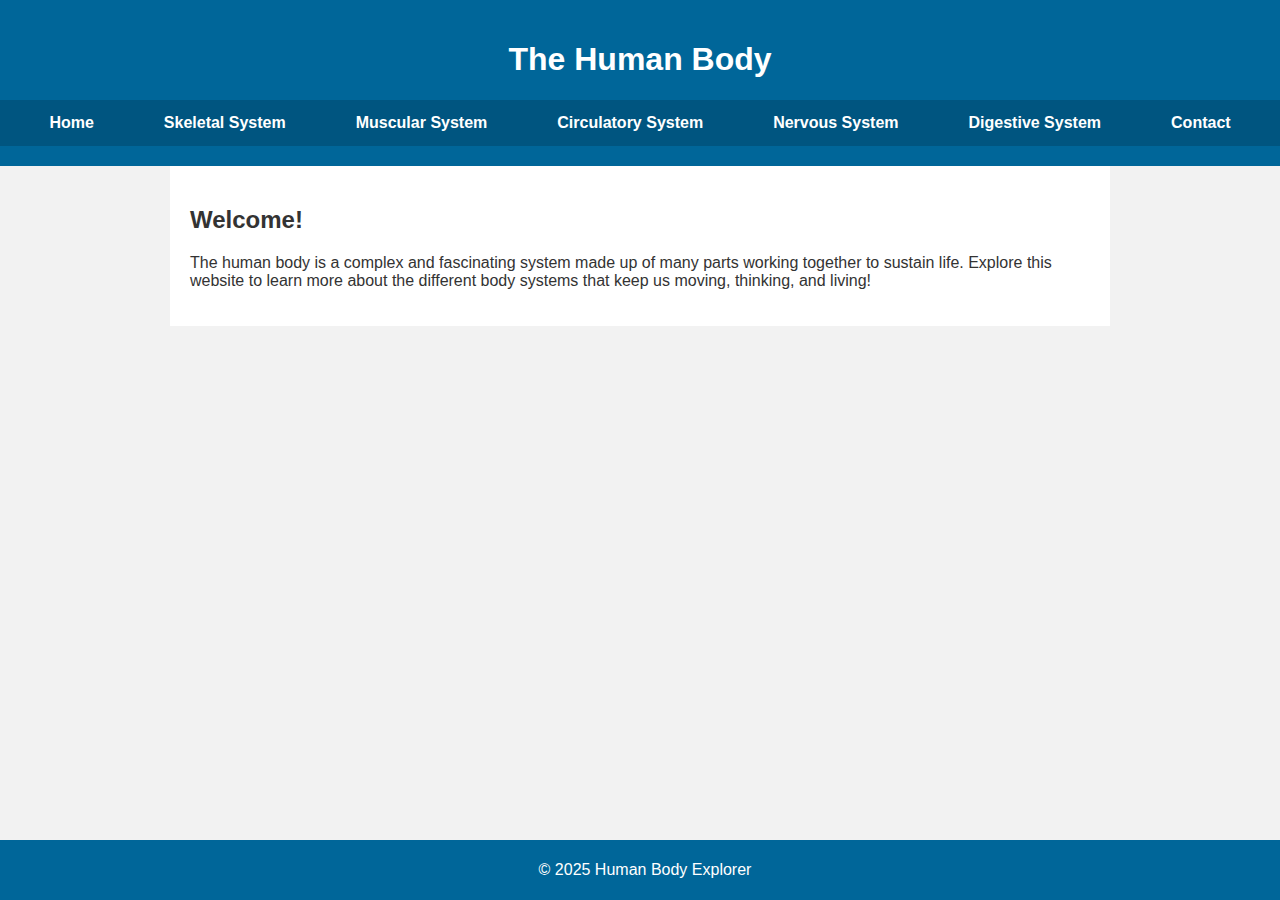
<file: index.html>
<!DOCTYPE html>
<html lang="en">
<head>
  <meta charset="UTF-8">
  <title>Human Body - Home</title>
  <link rel="stylesheet" href="style.css">
</head>
<body>
  <header>
    <h1>The Human Body</h1>
    <nav>
      <ul>
        <li><a href="index.html">Home</a></li>
        <li><a href="skeletal.html">Skeletal System</a></li>
        <li><a href="muscular.html">Muscular System</a></li>
        <li><a href="circulatory.html">Circulatory System</a></li>
        <li><a href="nervous.html">Nervous System</a></li>
        <li><a href="digestive.html">Digestive System</a></li>
        <li><a href="contact.html">Contact</a></li>
      </ul>
    </nav>
  </header>

  <main>
    <section>
      <h2>Welcome!</h2>
      <p>The human body is a complex and fascinating system made up of many parts working together to sustain life. Explore this website to learn more about the different body systems that keep us moving, thinking, and living!</p>
    </section>
  </main>

  <footer>
    <p>&copy; 2025 Human Body Explorer</p>
  </footer>
</body>
</html>
</file>
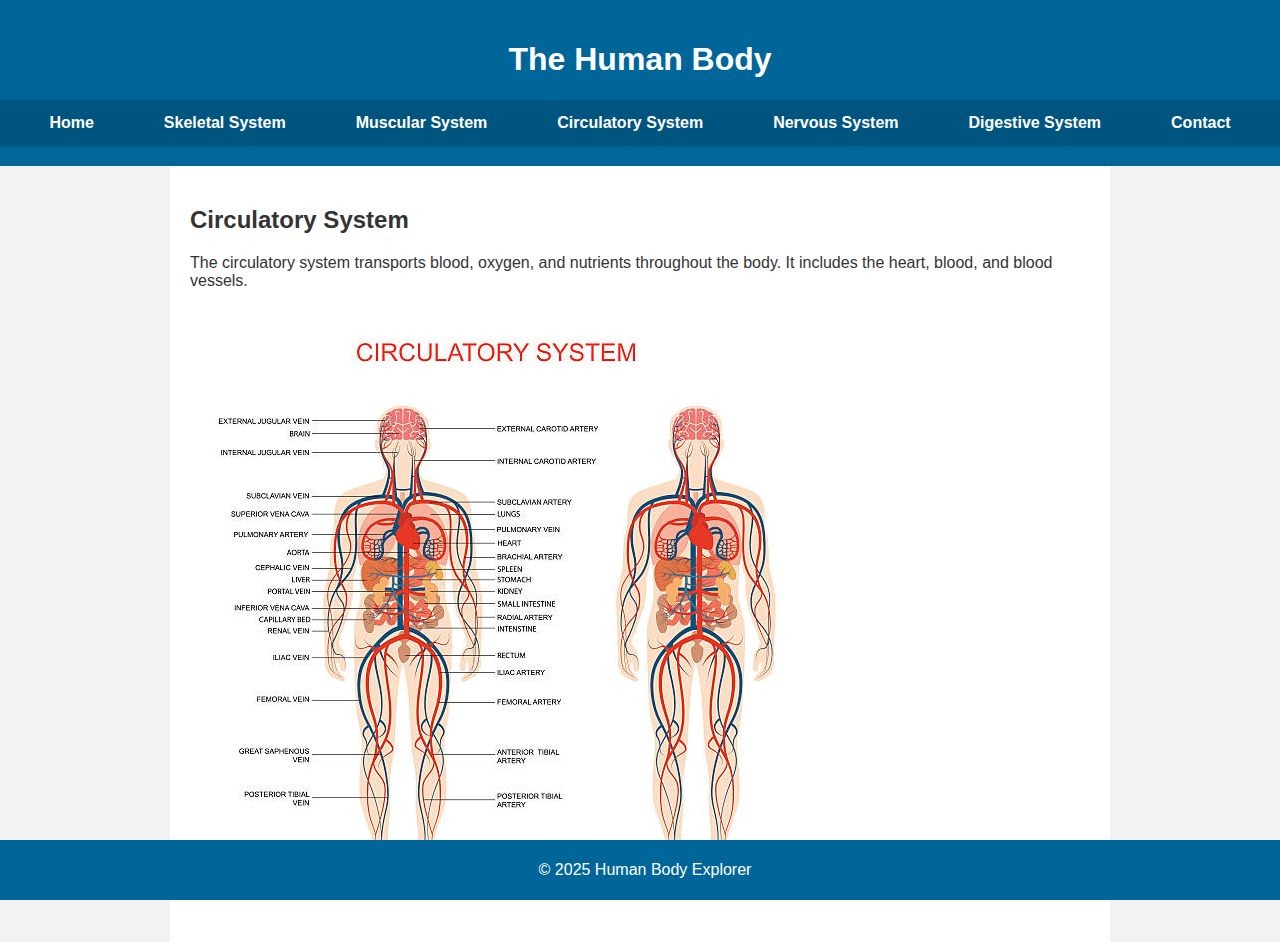
<file: circulatory.html>
<!DOCTYPE html>
<html lang="en">
<head>
  <meta charset="UTF-8">
  <title>Circulatory System</title>
  <link rel="stylesheet" href="style.css">
</head>
<body>
  <header>
    <h1>The Human Body</h1>
    <nav>
      <ul>
        <li><a href="index.html">Home</a></li>
        <li><a href="skeletal.html">Skeletal System</a></li>
        <li><a href="muscular.html">Muscular System</a></li>
        <li><a href="circulatory.html">Circulatory System</a></li>
        <li><a href="nervous.html">Nervous System</a></li>
        <li><a href="digestive.html">Digestive System</a></li>
        <li><a href="contact.html">Contact</a></li>
      </ul>
    </nav>
  </header>

  <main>
    <h2>Circulatory System</h2>
    <p>The circulatory system transports blood, oxygen, and nutrients throughout the body. It includes the heart, blood, and blood vessels.</p>
    <img src="circulatory.jpg" alt="circulatory">
  </main>

  <footer>
    <p>&copy; 2025 Human Body Explorer</p>
  </footer>
</body>
</html>
</file>
<file: style.css>
body {
    font-family: Arial, sans-serif;
    margin: 0;
    padding: 0;
    background-color: #f2f2f2;
    color: #333;
  }
  
  header {
    background-color: #006699;
    color: white;
    padding: 20px 0;
    text-align: center;
  }
  
  nav ul {
    list-style: none;
    padding: 0;
    display: flex;
    justify-content: center;
    background-color: #005580;
    margin: 0;
  }
  
  nav li {
    margin: 0 15px;
  }
  
  nav a {
    color: white;
    text-decoration: none;
    font-weight: bold;
    padding: 14px 20px;
    display: block;
  }
  
  nav a:hover {
    background-color: #004466;
  }
  
  main {
    padding: 20px;
    max-width: 900px;
    margin: auto;
    background-color: white;
  }
  
  footer {
    text-align: center;
    padding: 5px; /* Reduced padding */
    background-color: #006699;
    color: white;
    position: fixed;
    bottom: 0;
    width: 100%;
  }

  .images {
    display: flex;
    justify-content: center;
    align-items: center;
    flex-wrap: wrap;
    height: 100vh; /* Full viewport height for vertical centering */
    margin: 0; /* Remove default margin */
  }
  
  .images img {
    width: 150px; /* Adjust the size as needed */
    height: auto;
    margin: 10px;
    border: 2px solid #ccc;
    border-radius: 5px;
    transition: transform 0.3s ease;
  }
  
  .images img:hover {
    transform: scale(1.1); /* Zoom effect on hover */
    border-color: #006699;
  }
</file>
